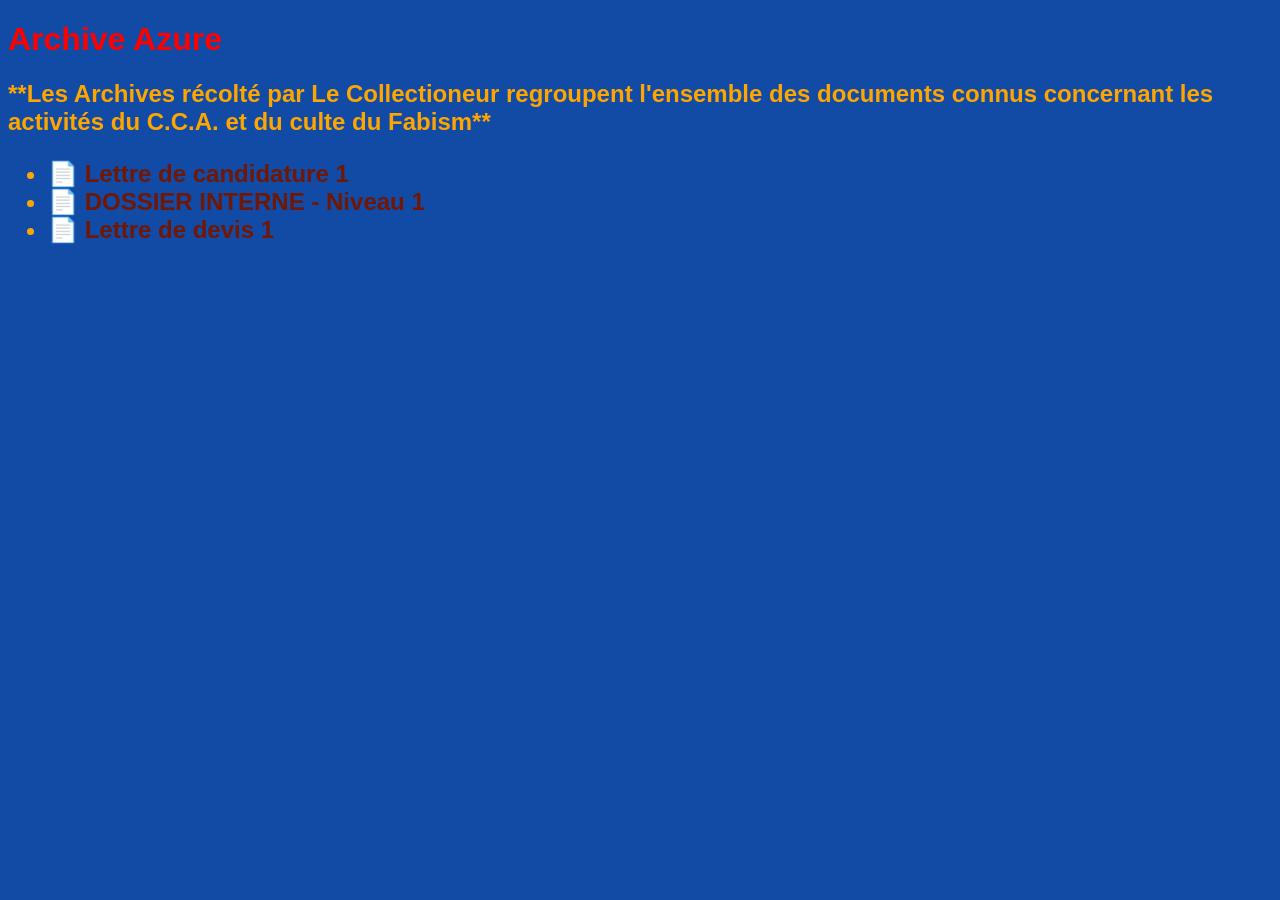
<file: index.html>
<!DOCTYPE html> 
<html lang="fr"> 

<head> 
	<meta charset="UTF-8"> 
	<title>Archive Azure</title> 
	<link rel="stylesheet" href="CCS/Style.css">
</head> 

<body> 

	<h1>Archive Azure</h1> 

       <h2>**Les Archives récolté par Le Collectioneur regroupent l'ensemble des documents connus concernant les activités du C.C.A. et du culte du Fabism**<h2>

	<ul> 
		<li> <a href="Dossier récupéré/Lettre de candidature_1.pdf" target="_blank"> 📄 Lettre de candidature 1 </a> </li>

		<li> <a href="Dossier récupéré/DOSSIER INTERNE - Niveau 1.md" target="_blank"> 📄 DOSSIER INTERNE - Niveau 1 </a> </li>

 <li> <a href="Dossier récupéré/Devis_1.pdf" target="_blank"> 📄 Lettre de devis 1 </a> </li> </ul> 

</body> 
</html>
</file>
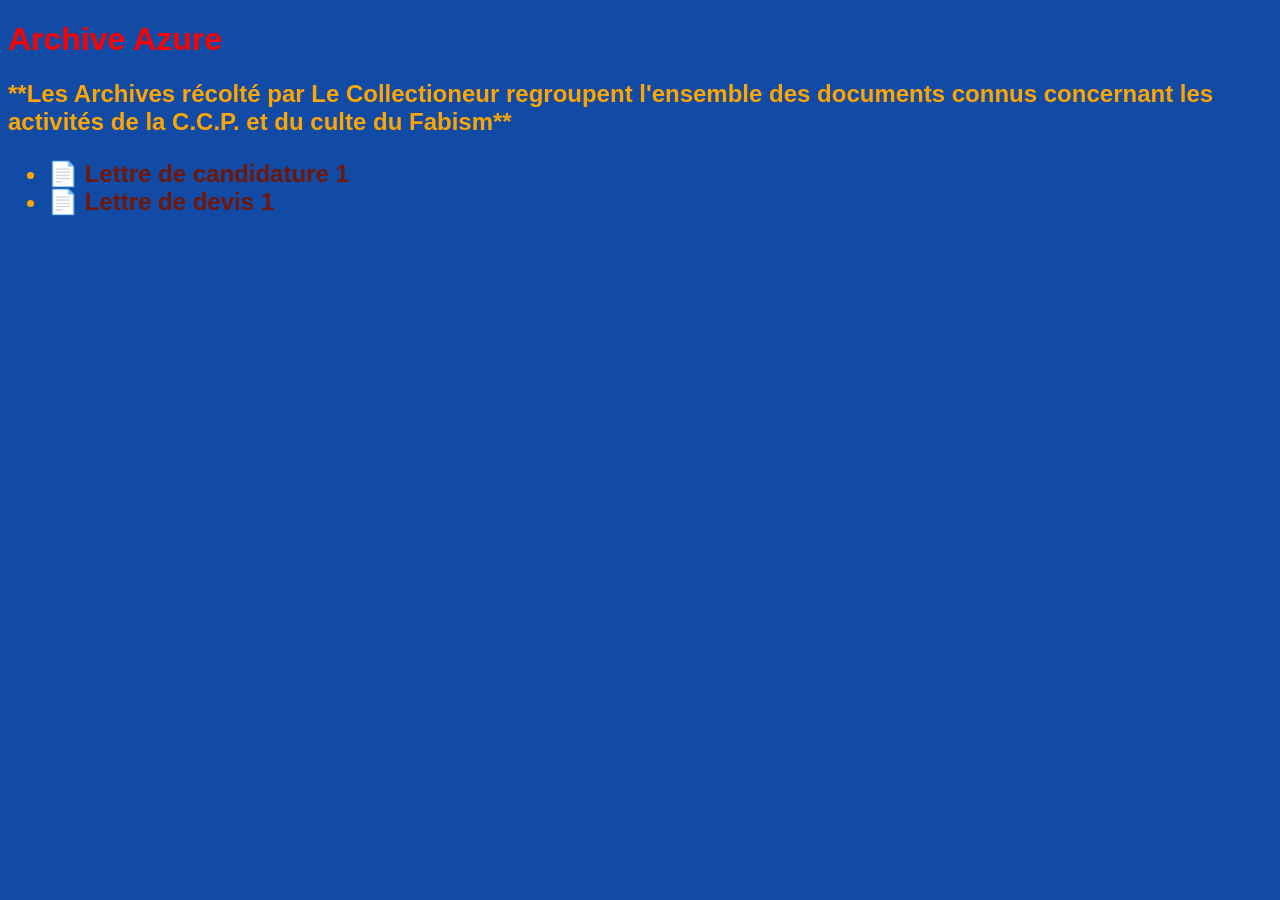
<file: ArchiveAzure.html>
<!DOCTYPE html> 
<html lang="fr"> 

<head> 
	<meta charset="UTF-8"> 
	<title>Archive Azure</title> 
	<link rel="stylesheet" href="CCS/Style.css">
</head> 

<body> 

	<h1>Archive Azure</h1> 

       <h2>**Les Archives récolté par Le Collectioneur regroupent l'ensemble des documents connus concernant les activités de la C.C.P. et du culte du Fabism**<h2>

	<ul> 
		<li> <a href="Dossier récupéré/Lettre de candidature_1.pdf" target="_blank"> 📄 Lettre de candidature 1 </a> </li>

 <li> <a href="Dossier récupéré/Devis_1.pdf" target="_blank"> 📄 Lettre de devis 1 </a> </li> </ul> 

</body> 
</html>
</file>
<file: CCS/Style.css>
body {
    font-family: Arial, sans-serif;
    text-align: left;
    title-align: center;
    background-color: #114BA6;
}

h1 {
    color: red;
}

h2 {
    color: Orange;
}

/* Couleur des liens */ 
a { 
color: #701705 ; 	/* Rouge fonc� */ 	
text-decoration: none; 	/* Enl�ve le soulignement */	 
font-weight: bold; 
} 

/* Lorsque la souris passe dessus */ 
a:hover { 
  color: #ffffff; 	/* Blanc */ 	
  text-decoration: underline; 
} 

/* Lien d�j� visit� */ 
a:visited { 
  color: #8a2be2; 	/* Violet */ 	
} 

/* Pendant le clic */ 
a:active { 
  color: #ff0000; 	/* Rouge */ }
</file>
